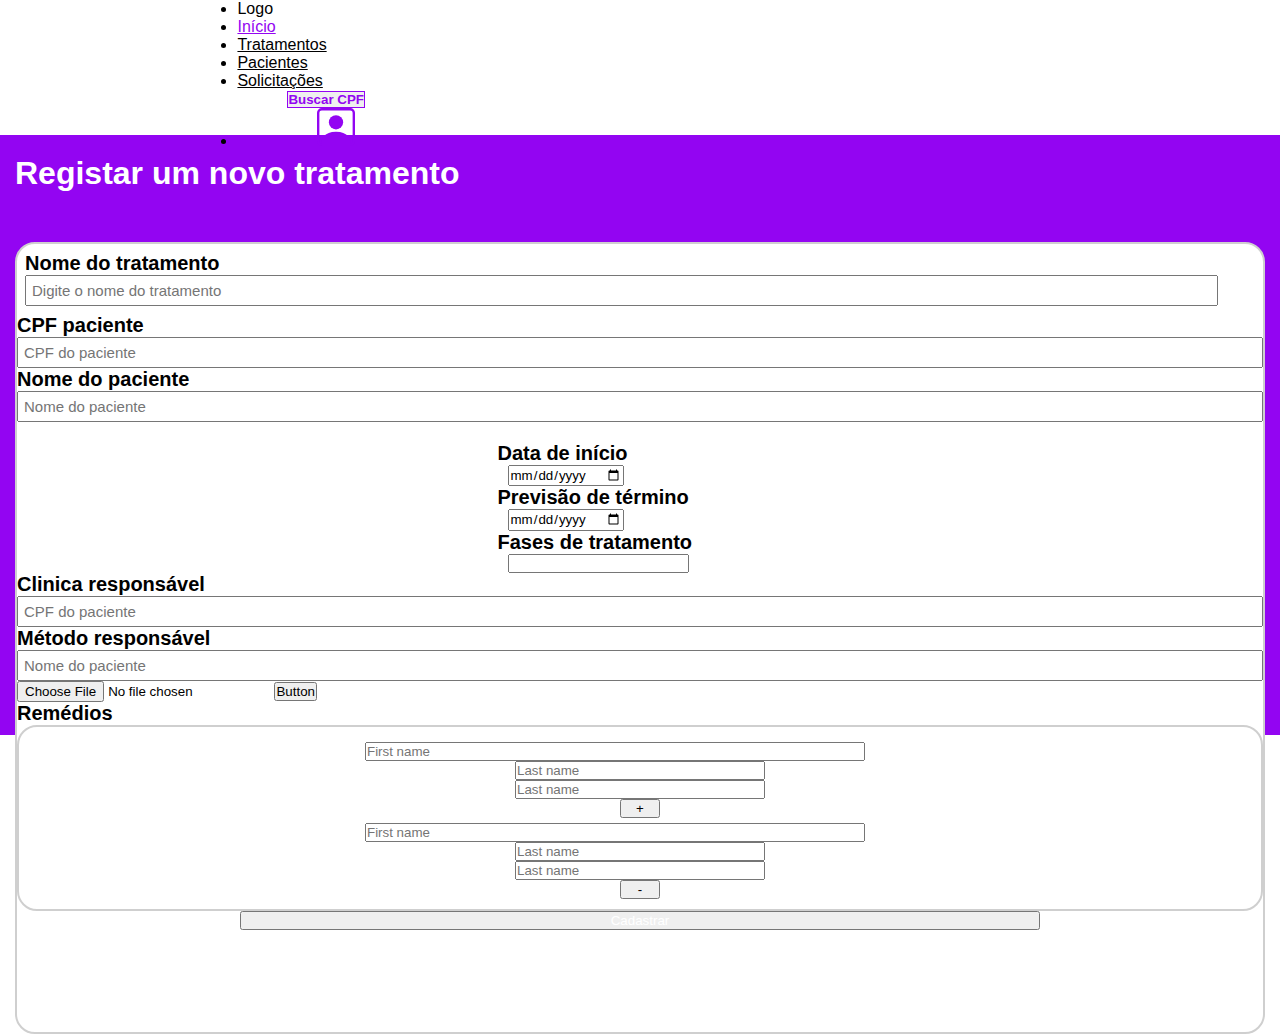
<file: newregister.htm>
<!DOCTYPE html>
<html lang="en">
<head>
    <meta charset="UTF-8">
    <meta http-equiv="X-UA-Compatible" content="IE=edge">
    <meta name="viewport" content="width=device-width, initial-scale=1.0">

    

    <!-- CSS only -->
    
    <link href="https://cdn.jsdelivr.net/npm/bootstrap@5.2.1/dist/css/bootstrap.min.css" rel="stylesheet" integrity="sha384-iYQeCzEYFbKjA/T2uDLTpkwGzCiq6soy8tYaI1GyVh/UjpbCx/TYkiZhlZB6+fzT" crossorigin="anonymous">
    
    <link rel="stylesheet" href="style/newregister.css">
    <link rel="stylesheet" href="style/styleNavBar.css">
    
    <!--<title>Registar novo tratamento</title>-->

</head>
<body>
    
    
    <div class="theNav">

        <ul class="nav nav-pills nav-fill" id="navigator">

            <li class="nav-item">

                <div class="nav-link" id="logo">Logo</div>

            </li>

            <li class="nav-item">
              <a class="nav-link" id="nav-link-active" aria-current="page" href="searchCPF.htm">Início</a>
            </li>
    
            <li class="nav-item">
              <a class="nav-link" href="newregister.htm">Tratamentos</a>
            </li>
    
            <li class="nav-item">
              <a class="nav-link" href="search.htm">Pacientes</a>
            </li>
    
            <li class="nav-item">
              <a class="nav-link" href="#">Solicitações</a>
            </li>

            <button type="button" class="btn btn-outline-primary" id="smallButtonSearchCPF"> 
            
                <strong>Buscar CPF</strong> 
            
            </button>

            <li class="nav-item-end">

                <a href="#">

                    <svg xmlns="http://www.w3.org/2000/svg" id="iconUser" class="bi bi-person-square" viewBox="0 0 16 16">
                        <path d="M11 6a3 3 0 1 1-6 0 3 3 0 0 1 6 0z"/>
                        <path d="M2 0a2 2 0 0 0-2 2v12a2 2 0 0 0 2 2h12a2 2 0 0 0 2-2V2a2 2 0 0 0-2-2H2zm12 1a1 1 0 0 1 1 1v12a1 1 0 0 1-1 1v-1c0-1-1-4-6-4s-6 3-6 4v1a1 1 0 0 1-1-1V2a1 1 0 0 1 1-1h12z"/>
                    </svg>

                </a>
                
               
            </li>
    
        </ul>  

    </div>

            
    <div class="mainBg" id="mainBg">

        <div class="main" id="main">

            <div id="tituloCentral">

                <div class="col-auto" id="titleCPF">
                    <h1>
                        <strong>Registar um novo tratamento</strong> 
                    </h1>
                </div>

            </div>

            
            <div id="divBusca">

                <div class="row g-3" id="cpfDiv">                     <!--DIV PRINCIPAL-->

                    <!--Primeira linha da div-->
                    <div id="nameInput" class="col-auto">
                        <h3 id="h3">Nome do tratamento</h3>
                        <input type="text" id="nameInsert"  class="form-control" placeholder="Digite o nome do tratamento">
                    </div>
                    <!--Primeira linha da div-->

                    <div class="row g-3">
                        <div class="col">
                            <h3 id="h3">CPF paciente</h3>
                          <input type="text" id="nameInsert" class="form-control" placeholder="CPF do paciente" aria-label="First name">
                        </div>
                        <div class="col">
                            <h3 id="h3">Nome do paciente</h3>
                          <input type="text" id="nameInsert" class="form-control" placeholder="Nome do paciente" aria-label="Last name">
                        </div>
                      </div>

                    <!--Segunda linha da div-->
                    <div class="container text-center" id="testt">
                        <div class="row">
                            <div class="col">

                                <h3 id="h3">Data de início</h3>

                                <div class="md-form md-outline input-with-post-icon datepicker" id="data">
                                    <input placeholder="Select date" type="date" id="example" class="form-control">
                                </div>

                            </div>

                          <div class="col">

                            <h3 id="h3">Previsão de término</h3>

                            <div class="md-form md-outline input-with-post-icon datepicker" id="data">
                                <input placeholder="Select date" type="date" id="example" class="form-control">
                            </div>

                          </div>
                          <div class="col">

                            <h3 id="h3">Fases de tratamento</h3>

                            <div class="md-form md-outline input-with-post-icon datepicker" id="data">
                                <input placeholder="" type="text" id="example" class="form-control">
                            </div>

                          </div>
                        </div>
                      </div>

                      <div class="row g-3">
                        <div class="col">
                            <h3 id="h3">Clinica responsável</h3>
                          <input type="text" id="nameInsert" class="form-control" placeholder="CPF do paciente" aria-label="First name">
                        </div>
                        <div class="col">
                            <h3 id="h3">Método responsável</h3>
                          <input type="text" id="nameInsert" class="form-control" placeholder="Nome do paciente" aria-label="Last name">
                        </div>
                      </div>

                      
                      <div class="input-group">
                        <input type="file" class="form-control" id="inputGroupFile04" aria-describedby="inputGroupFileAddon04" aria-label="Upload">
                        <button class="btn btn-outline-secondary" type="button" id="inputGroupFileAddon04">Button</button>
                      </div>

                      <!--Remedios-->

                      <div>
                          <h3 id="h3">Remédios</h3>
                      </div>  

                      <div class="container" id="borderRemedios"> <!--div center-->

                        <div id="divRemedios">

                            <div class="row g-3" id="arrumar">
                                <div class="col" id="class1">
                                    <input type="text" class="form-control" placeholder="First name" aria-label="First name" id="textPrimary">
                                </div>
                                <div class="col" id="class2">
                                    <input type="text" class="form-control" placeholder="Last name" aria-label="Last name" id="textSecondary">
                                </div>
                                <div class="col" id="class2">
                                    <input type="text" class="form-control" placeholder="Last name" aria-label="Last name" id="textSecondary">
                                </div>

                                
                                <div class="d-grid gap-2 d-md-block" id="classButton">
                                    <button class="btn btn-primary" type="button" id="buttonPlus"> + </button>
                                </div>
                                
                            </div>

                            <!--Outra parte-->

                            <div class="row g-3" id="arrumar">
                                <div class="col" id="class1">
                                    <input type="text" class="form-control" placeholder="First name" aria-label="First name" id="textPrimary">
                                </div>
                                <div class="col" id="class2">
                                    <input type="text" class="form-control" placeholder="Last name" aria-label="Last name" id="textSecondary">
                                </div>
                                <div class="col" id="class2">
                                    <input type="text" class="form-control" placeholder="Last name" aria-label="Last name" id="textSecondary">
                                </div>

                                
                                <div class="d-grid gap-2 d-md-block" id="classButton">
                                    <button type="button" class="btn btn-danger" id="buttonPlus"> - </button>
                                </div>
                                
                            </div>

                        </div>

                      </div> <!--Div center-->

                      <!--Remedios-->

                      <!--Class botão-->

                      <div class="d-grid gap-2">
                        <div class="container">
                            <button class="btn btn-success" type="button" id="buttonGiant" style="color: rgb(255, 255, 255);">Cadastrar</button>
                        </div>
                      </div>

                      <!--Class botão-->







                    <!--
                    <div id="CPF&name">
                        <div id="CPFpaciente">
                            <h3>CPF do paciente</h3>
                        </div>
                        
                        <div id="NamePaciente">
                            <h3>Nome do paciente</h3>
                        </div>
                    </div>   
                    --->
                    

                    <!--
                    <div id="Data&DataTermino&Fases">
                        <div id="DatadeInicio">
                            <h3>Data de inicio</h3>
                        </div>

                        <div id="PrevisaodeTermino">
                            <h3>Previsão de termino</h3>
                        </div>

                        <div id="FasesdoTratamento">
                            <h3>Fases do tratamento</h3>
                        </div>
                    </div>
                    -->

                    <!--Quarta linha da div
                    <div id="Clinica&Medico">
                        <div id="Clinica">
                            <h3>Clinica responsável</h3>
                        </div>

                        <div id="Medico">
                            <h3>Medico responsável</h3>
                        </div>
                    </div>
                    -->

                    <!--Quinta linha da div
                    <div id="Upload">
                        <div id="UploadArquivo">
                            <h3>Caixa de texto e botão</h3>
                        </div>
                    </div>
                    -->

                    <!-- DIV Remédios 
                    <div id="Remédios">
                        <div id="BorderDiv">
                            <div id="Remedio">
                                <div id="NomeRemedio">
                                    <h3>Nome do Remédio</h3>
                                </div>

                                <div id="Gramagem">
                                    <h3>Gramagem</h3>
                                </div>

                                <div id="Quantidade">
                                    <h3>Quantidade</h3>
                                </div>

                                <div id="AddRemedio">
                                    <h3>Botão +</h3>
                                </div>
                            </div>

                            <div id="Remedio2">
                                <div id="NomeRemedio">
                                    <h3>Nome do Remédio</h3>
                                </div>

                                <div id="Gramagem">
                                    <h3>Gramagem</h3>
                                </div>

                                <div id="Quantidade">
                                    <h3>Quantidade</h3>
                                </div>

                                <div id="AddRemedio">
                                    <h3>Botão +</h3>
                                </div>
                            </div>
                        </div>
                    </div>
                    -->

                    <!-- DIV Button Castrar
                    <div id="Cadastrar">
                        <div id="ButtonCadastrar">
                            <h3>Botão cadastrar</h3>
                        </div>
                    </div>
                    -->


                    <div id="iconDiv" class="col-auto">
                        
                        <!-- bottom searchCpf
                        <button type="submit" class="btn btn-light mb-3" id="buttonSearch">
                            
                            <svg xmlns="http://www.w3.org/2000/svg" width="26" height="26" fill="#9305F2" class="bi bi-search" viewBox="0 0 16 16">
                                <path d="M11.742 10.344a6.5 6.5 0 1 0-1.397 1.398h-.001c.03.04.062.078.098.115l3.85 3.85a1 1 0 0 0 1.415-1.414l-3.85-3.85a1.007 1.007 0 0 0-.115-.1zM12 6.5a5.5 5.5 0 1 1-11 0 5.5 5.5 0 0 1 11 0z"/>
                            </svg>
                            
                        </button>
                        -->

                    </div>

                </div>

            </div>

        </div>


    </div>

    <script src="script/cadastrarTratamento/"></script>



</body>
</html>
</file>
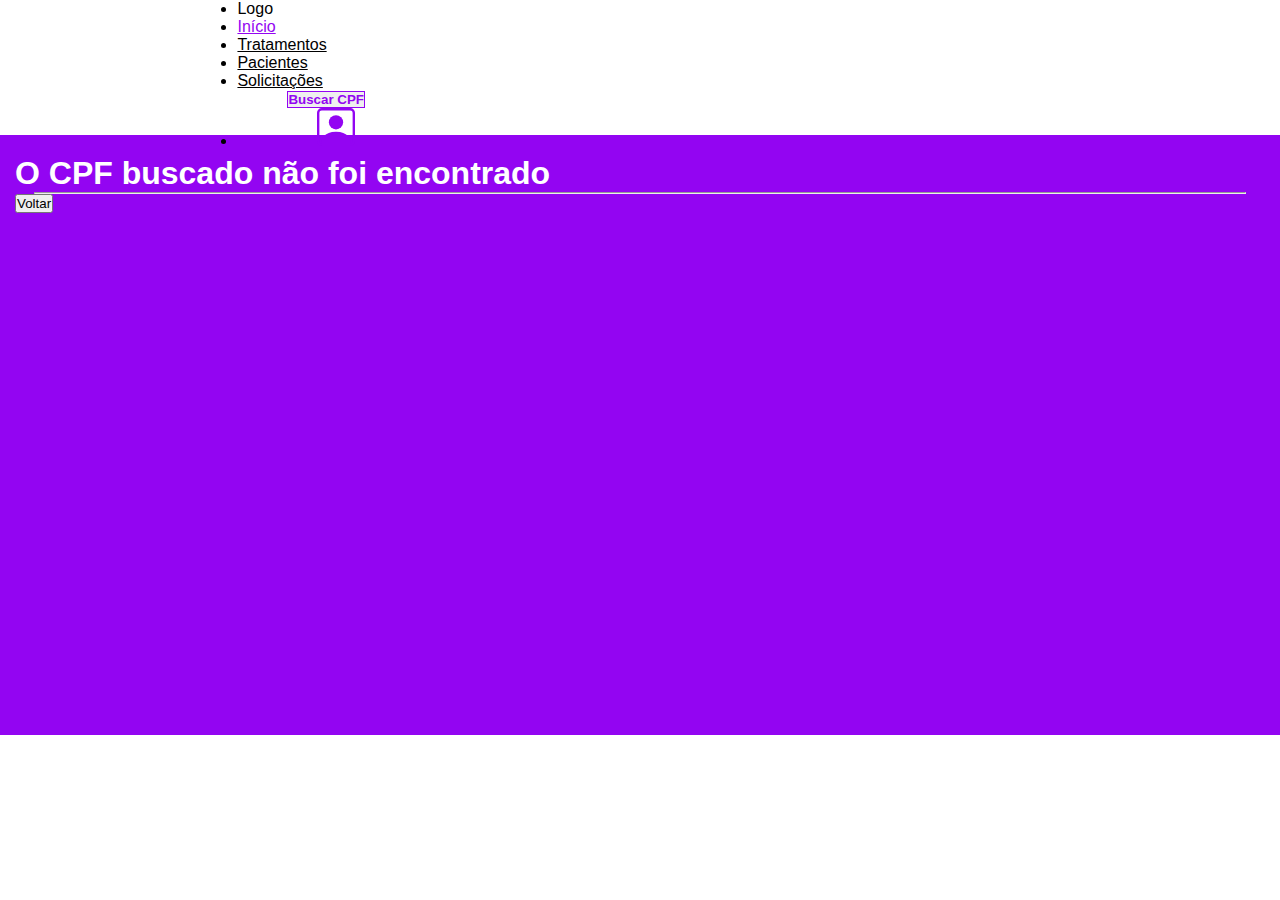
<file: searchCPF copy.htm>
<!DOCTYPE html>
<html lang="en">
<head>
    <meta charset="UTF-8">
    <meta http-equiv="X-UA-Compatible" content="IE=edge">
    <meta name="viewport" content="width=device-width, initial-scale=1.0">

    

    <!-- CSS only -->
    
    <link href="https://cdn.jsdelivr.net/npm/bootstrap@5.2.1/dist/css/bootstrap.min.css" rel="stylesheet" integrity="sha384-iYQeCzEYFbKjA/T2uDLTpkwGzCiq6soy8tYaI1GyVh/UjpbCx/TYkiZhlZB6+fzT" crossorigin="anonymous">
    
    <link rel="stylesheet" href="style/styleSearchCPF.css">
    <link rel="stylesheet" href="style/styleNavBar.css">
    
    <title>Buscar paciente</title>

</head>
<body>
    
    
    <div class="theNav">

        <ul class="nav nav-pills nav-fill" id="navigator">

            <li class="nav-item">

                <div class="nav-link" id="logo">Logo</div>

            </li>

            <li class="nav-item">
              <a class="nav-link" id="nav-link-active" aria-current="page" href="#">Início</a>
            </li>
    
            <li class="nav-item">
              <a class="nav-link" href="newregister.htm">Tratamentos</a>
            </li>
    
            <li class="nav-item">
              <a class="nav-link" href="#">Pacientes</a>
            </li>
    
            <li class="nav-item">
              <a class="nav-link" href="#">Solicitações</a>
            </li>

            <button type="button" class="btn btn-outline-primary" id="smallButtonSearchCPF"> 
            
                <strong>Buscar CPF</strong> 
            
            </button>

            <li class="nav-item-end">

                <a href="#">

                    <svg xmlns="http://www.w3.org/2000/svg" id="iconUser" class="bi bi-person-square" viewBox="0 0 16 16">
                        <path d="M11 6a3 3 0 1 1-6 0 3 3 0 0 1 6 0z"/>
                        <path d="M2 0a2 2 0 0 0-2 2v12a2 2 0 0 0 2 2h12a2 2 0 0 0 2-2V2a2 2 0 0 0-2-2H2zm12 1a1 1 0 0 1 1 1v12a1 1 0 0 1-1 1v-1c0-1-1-4-6-4s-6 3-6 4v1a1 1 0 0 1-1-1V2a1 1 0 0 1 1-1h12z"/>
                    </svg>

                </a>
                
               
            </li>
    
        </ul>  

    </div>

            
    <div class="mainBg" id="mainBg">

        <div class="main" id="main">

            <div id="tituloCentral">

                <div class="col-auto" id="titleCPF">
                    <h1>
                        <strong>O CPF buscado não foi encontrado</strong> 
                    </h1>

                    <hr width="97%"/>

                    <button type="button" class="btn btn-danger">Voltar</button>

                </div>

            </div>

            
            <div id="divBusca">



            </div>

        </div>


    </div>



</body>
</html>
</file>
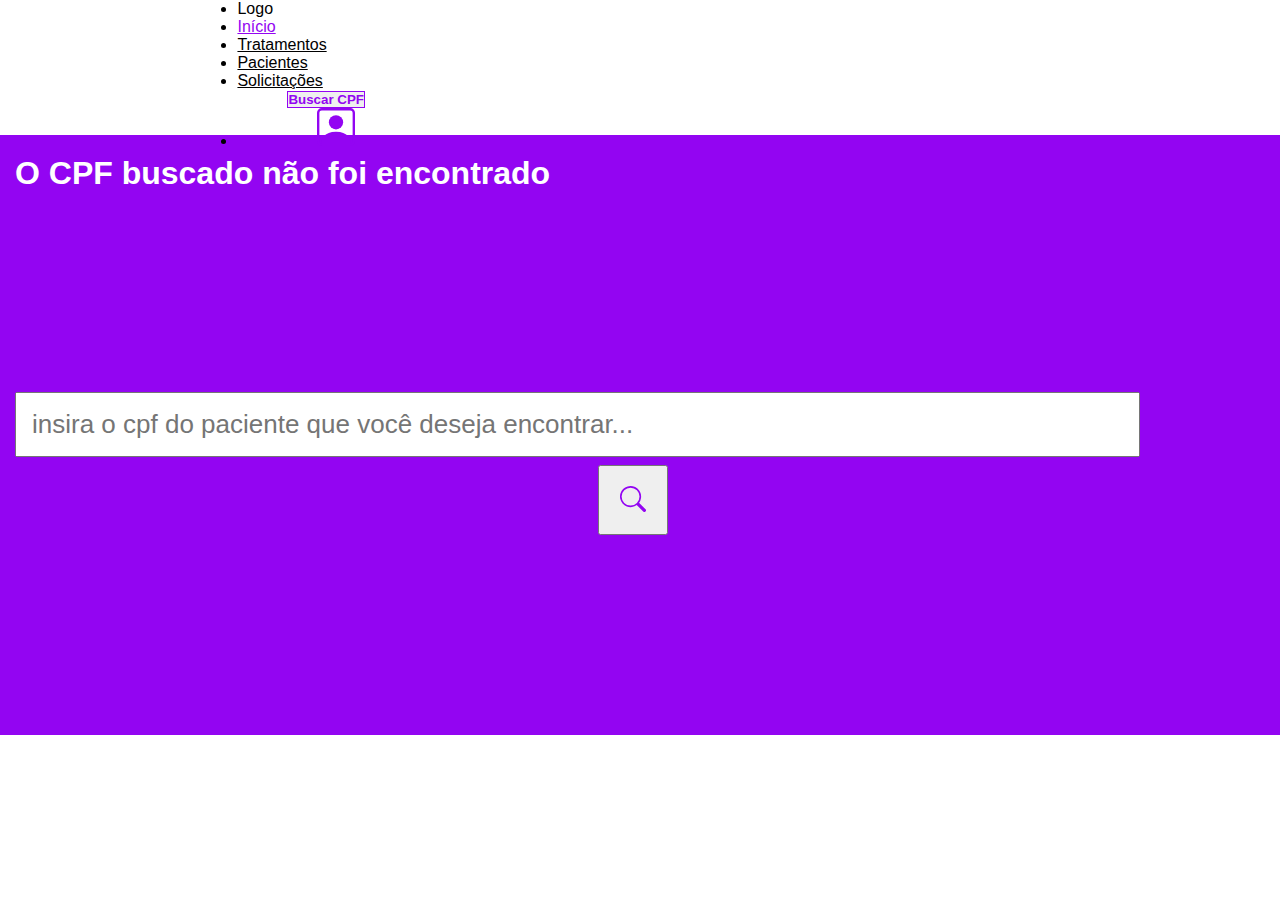
<file: searchCPF.htm>
<!DOCTYPE html>
<html lang="en">
<head>
    <meta charset="UTF-8">
    <meta http-equiv="X-UA-Compatible" content="IE=edge">
    <meta name="viewport" content="width=device-width, initial-scale=1.0">

    

    <!-- CSS only -->
    
    <link href="https://cdn.jsdelivr.net/npm/bootstrap@5.2.1/dist/css/bootstrap.min.css" rel="stylesheet" integrity="sha384-iYQeCzEYFbKjA/T2uDLTpkwGzCiq6soy8tYaI1GyVh/UjpbCx/TYkiZhlZB6+fzT" crossorigin="anonymous">
    
    <link rel="stylesheet" href="style/styleSearchCPF.css">
    <link rel="stylesheet" href="style/styleNavBar.css">
    
    <title>Buscar paciente</title>

</head>
<body>
    
    
    <div class="theNav">

        <ul class="nav nav-pills nav-fill" id="navigator">

            <li class="nav-item">

                <div class="nav-link" id="logo">Logo</div>

            </li>

            <li class="nav-item">
              <a class="nav-link" id="nav-link-active" aria-current="page" href="#">Início</a>
            </li>
    
            <li class="nav-item">
              <a class="nav-link" href="newregister.htm">Tratamentos</a>
            </li>
    
            <li class="nav-item">
              <a class="nav-link" href="#">Pacientes</a>
            </li>
    
            <li class="nav-item">
              <a class="nav-link" href="#">Solicitações</a>
            </li>

            <button type="button" class="btn btn-outline-primary" id="smallButtonSearchCPF"> 
            
                <strong>Buscar CPF</strong> 
            
            </button>

            <li class="nav-item-end">

                <a href="#">

                    <svg xmlns="http://www.w3.org/2000/svg" id="iconUser" class="bi bi-person-square" viewBox="0 0 16 16">
                        <path d="M11 6a3 3 0 1 1-6 0 3 3 0 0 1 6 0z"/>
                        <path d="M2 0a2 2 0 0 0-2 2v12a2 2 0 0 0 2 2h12a2 2 0 0 0 2-2V2a2 2 0 0 0-2-2H2zm12 1a1 1 0 0 1 1 1v12a1 1 0 0 1-1 1v-1c0-1-1-4-6-4s-6 3-6 4v1a1 1 0 0 1-1-1V2a1 1 0 0 1 1-1h12z"/>
                    </svg>

                </a>
                
               
            </li>
    
        </ul>  

    </div>

            
    <div class="mainBg" id="mainBg">

        <div class="main" id="main">

            <div id="tituloCentral">

                <div class="col-auto" id="titleCPF">
                    <h1>
                        <strong>O CPF buscado não foi encontrado</strong> 
                    </h1>
                </div>

            </div>

            
            <div id="divBusca">

                <div class="row g-3" id="cpfDiv">
                    

                    
                    <div id="cpfInput" class="col-auto">
                        <!--style="text-transform: lowercase"       |     COLOCAR ISSO PARA FINAR MINUSCULO-->
                        <input style="text-transform: lowercase" type="text" id="cpfInsert" maxlength="14" class="form-control" placeholder="Insira o CPF do paciente que você deseja encontrar...">
                    </div>

                    <div id="iconDiv" class="col-auto">
                        
                        <button type="submit" class="btn btn-light mb-3" id="buttonSearch">
                            
                            <svg xmlns="http://www.w3.org/2000/svg" width="26" height="26" fill="#9305F2" class="bi bi-search" viewBox="0 0 16 16">
                                <path d="M11.742 10.344a6.5 6.5 0 1 0-1.397 1.398h-.001c.03.04.062.078.098.115l3.85 3.85a1 1 0 0 0 1.415-1.414l-3.85-3.85a1.007 1.007 0 0 0-.115-.1zM12 6.5a5.5 5.5 0 1 1-11 0 5.5 5.5 0 0 1 11 0z"/>
                            </svg>
    
                        </button>

                    </div>

                </div>

            </div>

        </div>


    </div>


    

</body>
</html>
</file>
<file: style/newregister.css>
:root{

    --principalColor: #9305f2;

}



*{

    margin: 0 auto;
    padding: 0;
    box-sizing: border-box;
    font-family: Arial, Helvetica, sans-serif;


}


#navBar{

    background-color:tomato;

    height: 135px;

}

#mainBg{

    background-color: #9305F2;
    
    height: 600px;
   
}

#main{
    
    width: 1250px;
    height: 100%;

}

#titleCPF{

    color: white;

    padding-top: 20px;
}

#divBusca{

    margin-top: 50px;

    /*align-items: center;*/    

}

#cpfDiv{

    background-color: rgb(255, 255, 255);

    width: 100%;
    padding: 0;
    margin: 0;

    /*border aqui*/

    border-width: 2px;
    border-color: rgb(207, 207, 207);
    border-style: solid;
    display: inline-block;
    border-radius: 20px;

    align-items: center;
    
}

    /*div caixa de texto*/
#nameInput{

    width: 97%;
    
    padding: 8px;
    margin: 0;

    align-items: center;

}
    /*caixa de texto*/
#nameInsert{

    width: 100%;
    padding: 5px;
    font-size: 15px;

}

#iconDiv{

    /*background-color: aquamarine;*/

    height: 102px;
    width: 100px;
    padding: 8px;
    margin: 010;


    align-items: center;

}

#buttonSearch{

    height: 70px;
    width: 70px

}
    /*test*/
.divBusca{
    color: black;
    border-radius: 10px;
}

#datepicker{
    padding-top: 20px;
    width: 10%;
    padding: 0;
    margin: 0;
}

#data{
    width: 250px;
    margin-left: 10px;

}

#h3{
    width: 285px;
    margin: 0px;
}

#testt{
    padding-top: 20px;
}

.input-group{
    width: 615px;
    margin-left: 0px;



}


    /*divs remedio*/

#textPrimary{
    width: 500px;
}

#textSecondary{
    width: 250px;
}

#buttonPlus{
    width: 40px;

}

    /*divs remedio*/

    /*divs remedio text*/

#class1{
    width: 550px;
}

#class2{
    width: 250px;
}

#classButton{
    width: 40px;

}

    /*divs remedio text*/

#buttonGiant{
    width: 800px;

}

.container{
    display: flex;
    justify-content: center;
}

#divRemedios{
    margin: 10px;
}

#arrumar{
    margin-top: 5px;
}

#borderRemedios{
    border-width: 2px;
    border-color: rgb(207, 207, 207);
    border-style: solid;

    border-radius: 20px;

}

#h3{
    font-size: 20px;
}
</file>
<file: style/styleNavBar.css>
:root{


    --principalColor: #9305F2;
    --principalColorHover: #bc5afd;


}


.theNav{

    padding: 0;
    padding-left: 13%;
    padding-right: 13%;

}


#navigator{

    /*background-color:yellowgreen;*/

    height: 135px;

    width: 85%;

    align-items: center;

}

#logo{

    /*background-color: yellow;*/

    width: 100%;
    padding-right: 400px;

    border-radius: 0;

}

.nav-item{

    /*background-color: violet;*/

}


.nav-link{

    color: black;
    transition: 0.3s;

}

        .nav-link:hover{

            color: var(--principalColor);
            transition: 0.3s;

        }

#nav-link-active{

    color: var(--principalColor);
    transition: 0.3s;

    text-decoration: underline;

}   

        #nav-link-active:hover{

            color: var(--principalColorHover);
            transition: 0.3s;

        }

    
#smallButtonSearchCPF{

    color: var(--principalColor);
    border: 1px solid var(--principalColor);

    transition: 0.6s;

    margin-left: 50px;

}

        #smallButtonSearchCPF:hover{

            background-color: var(--principalColor);
            color: white;

            transition: 0.6s;

        }


#userName{

    background-color: aqua;

    transition: 0.3s;

    width: 100%;

    border-radius: 0;

}

#iconUser{

    fill: var(--principalColor);
    transition: 0.3s;

    width: 38px; 
    height: 38px;

    margin-left: 80px;

}

        #iconUser:hover{

            fill: var(--principalColorHover);

            transition: 0.3s;

        }





.mainDiv{

    background-color: var(--principalColor);

    height: 600px;

}
</file>
<file: style/styleSearchCPF.css>
:root{

    --principalColor: #9305f2;

}



*{

    margin: 0 auto;
    padding: 0;
    box-sizing: border-box;
    font-family: Arial, Helvetica, sans-serif;


}


#navBar{

    background-color:tomato;

    height: 135px;

}

#mainBg{

    background-color: #9305F2;
    
    height: 600px;
   
}

#main{
    
    width: 1250px;
    height: 100%;

}

#titleCPF{

    color: white;

    padding-top: 20px;
}

#divBusca{

    margin-top: 200px;

    /*align-items: center;*/    

}

#cpfDiv{

    width: 100%;
    padding: 0;
    margin: 0;


    align-items: center;
    
}


#cpfInput{

    width: 90%;
    
    padding: 0;
    margin: 0;


    /*background-color: blue;*/

    align-items: center;

}

#cpfInsert{

    width: 100%;
    padding: 15px;
    font-size: 26px;

}

#iconDiv{

    /*background-color: aquamarine;*/

    height: 102px;
    width: 100px;
    padding: 8px;
    margin: 010;


    align-items: center;

}

#buttonSearch{

    height: 70px;
    width: 70px

}
</file>
